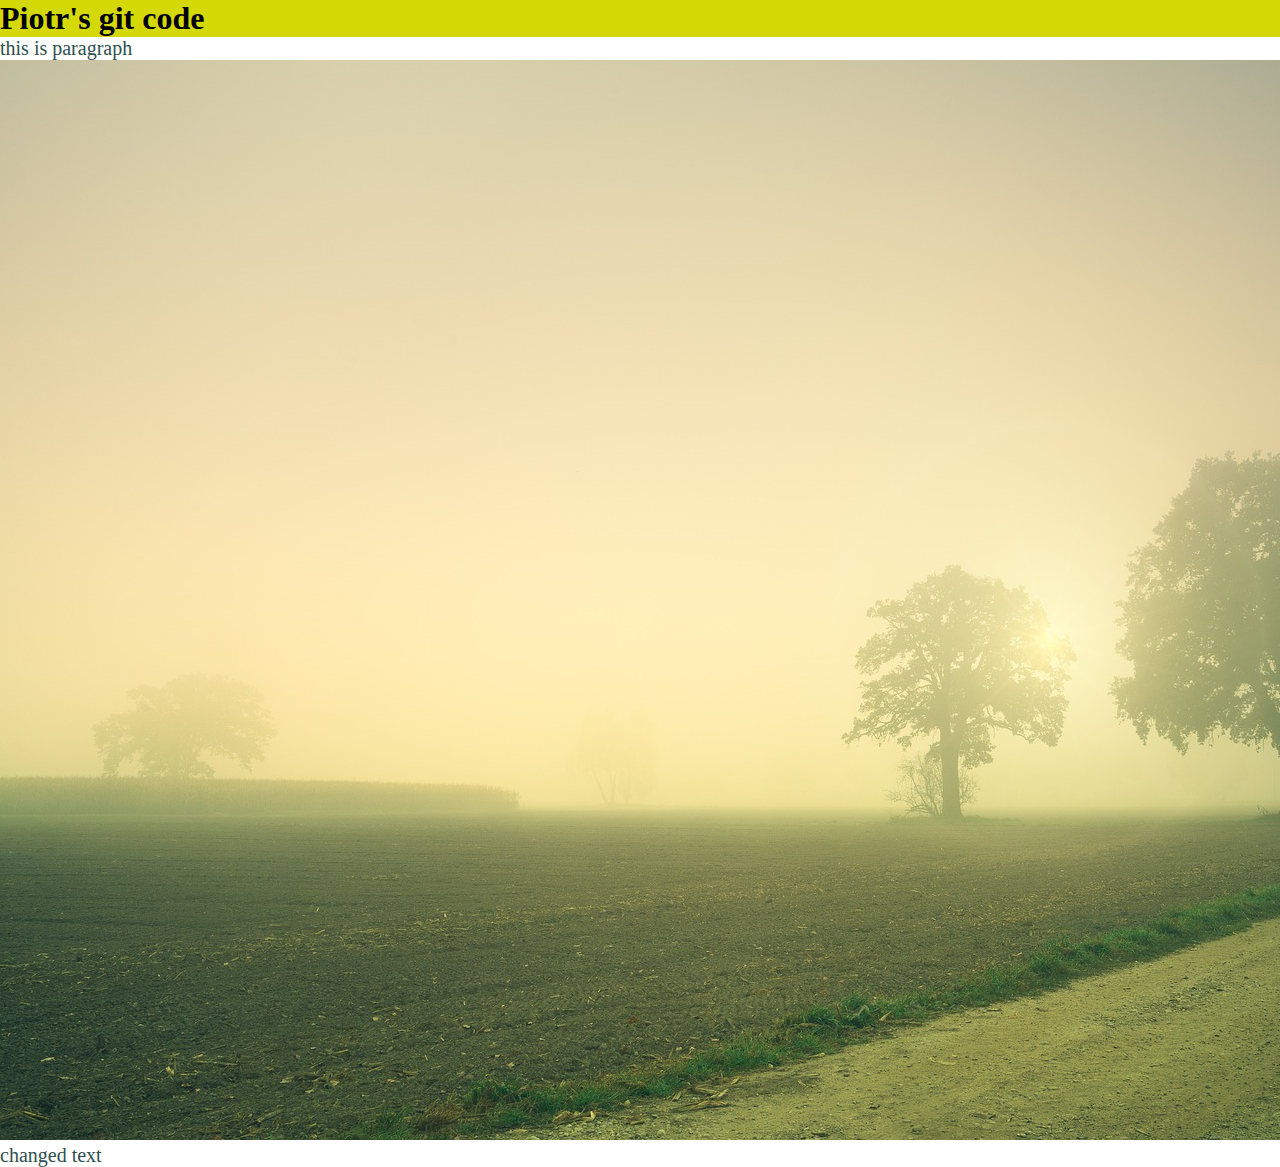
<file: index.html>
<!DOCTYPE html>
<html lang="en">

<head>
     <meta charset="UTF-8">
     <meta name="viewport" content="width=device-width, initial-scale=1.0">
     <meta http-equiv="X-UA-Compatible" content="ie=edge">
     <title>Name page</title>
     <link rel="stylesheet" href="css/styles.css">
</head>

<body>
     <h1>Piotr's git code</h1>
     <p>this is paragraph</p>
     <img src="images/dawn-3804124_1920.jpg" alt="">
     <p>changed text</p>
</body>

</html>
</file>
<file: css/styles.css>
* {
     margin: 0;
     padding: 0;
     box-sizing: border-box;
}

h1 {
     background-color: rgb(212, 216, 5);

}

p {
     font-size: 20px;
     color: darkslategrey
}
</file>
